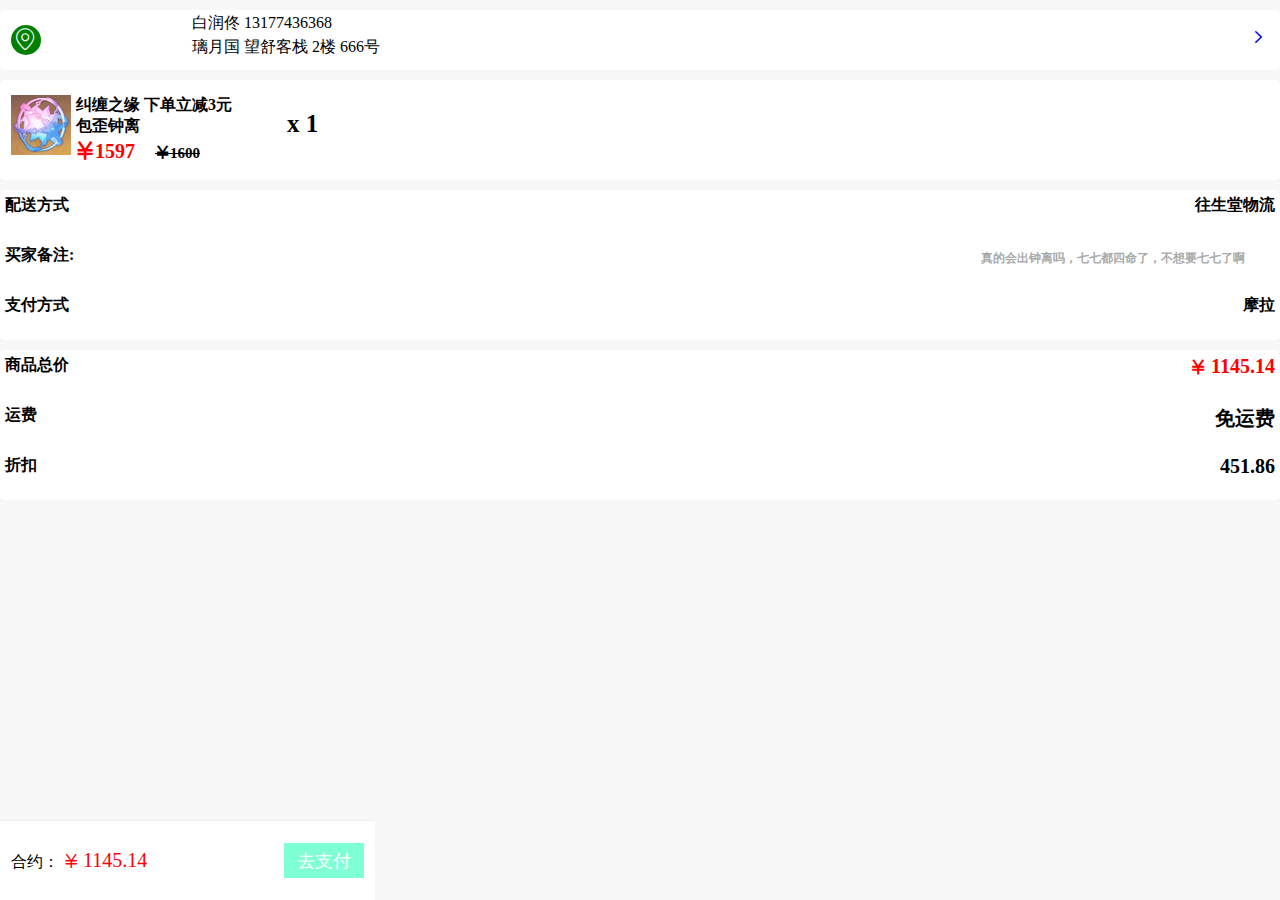
<file: .github/workflows/index.html>
<!DOCTYPE html>
<html lang="en">
<head>
    <meta charset="UTF-8">
    <meta http-equiv="X-UA-Compatible" content="IE=edge">
    <meta name="viewport" content="width=device-width, initial-scale=1.0">
    <title>确认订单</title>
    <link rel="stylesheet" href="./css/first.css">
    <link rel="stylesheet" href="./download/图标/iconfont.css">
    <style>

    </style>
</head>
<body>
    <!--顶部-->
    <div class="ding">
        <div class="dizhi mianban">
            <span><i class="weizhi iconfont icon-shouhuodizhi"></i></span>
            <p class="xingm">白润佟   13177436368</p>
            <p class="jiat">璃月国 望舒客栈 2楼 666号</p>
             <a href="#" class="iconfont icon-xiangyou1 "></a>
        </div>

        <div class="shangpin mianban">
            <img src="./lib/纠缠之缘.png" alt="">
            <p class="two1">纠缠之缘 下单立减3元 <br> 包歪钟离</p>
            <span class="iconfont icon-qianqian-">1597</span>
            <span class="iconfont icon-qianqian- one">1600</span>
            <p class="two">x 1</p>
        </div>

        <div class="kuaidi mianban">
            <div class="kuaidi1">
                <span>配送方式</span>
                <span>往生堂物流</span>
            </div>
            <div class="kuaidi1">
                <span>买家备注:</span>
                <span class="beizhu">真的会出钟离吗，七七都四命了，不想要七七了啊</span>
            </div>
            <div class="kuaidi1">
                <span>支付方式</span>
                <span>摩拉</span>
                </div>

        </div>

        <div class="zongji mianban">
            <div class="kuaidi1">
                <span>商品总价</span>
                <span class="qian2"> <i class="iconfont icon-qianqian- spzj"></i> 1145.14</span>
            </div>
            <div class="kuaidi1">
                <span>运费</span>
                <span class="qian2 yunfei">免运费</span>
            </div>
            <div class="kuaidi1">
                <span>折扣</span>
                <span class="qian2 yunfei">451.86</span>
                </div>
        </div>
    </div>
    <!--顶部-->



    <!--底部-->
    <div class="di">
        <div class="left1">
            <span>合约：</span>
            <span class="qian iconfont icon-qianqian-"></span>
            <span class="qian2">1145.14</span>
        </div>
        <div class="right1">
            <a href="#">去支付</a> 
        </div>
    </div>
    <!--底部-->
</body>
</html>
</file>
<file: .github/workflows/css/first.css>
*{
    margin: 0;
    padding: 0;
    text-decoration: none;
    list-style: none    ;
}
body{
    background-color: #f7f7f8;
   
}
            /*底部区域*/
.di{
    box-sizing: border-box;
    display: flex;
    position: fixed;
    padding: 0 11px;
    width: 375px;
    height: 80px;
    left: 0;
    bottom: 0;
    border-top: 1px solid #ededed;
    background-color: white;
    justify-content: space-between;
    align-items: center; 
}
            /*左半部分*/
.qian{
    color: red;
}
.qian2{
    font-size: 20px;
    color: red;
}
            /*右半部分*/
.right1{
    box-sizing: border-box;
    width: 80px;
    height: 35px;
    background-color:aquamarine;
    padding: 6px 13px;
}
.right1 a{
    color: white;
    font-size: 18px;
}



            /*底部区域*/

            /*顶部区域*/
       .mianban{
        background-color: white;
        margin-top: 10px;
        
        border-radius: 5px;
       }

       
                /*地址*/
      .dizhi{
            padding: 15px 0 15px 11px;
            height: 30px;
            display: flex;
            position: relative;
            justify-content: space-between;
        }
        .dizhi span{
          background-color: green;
            border-radius: 50%;
            width: 30px;
            height: 30px;
        }
        .dizhi .weizhi{
            display: block;
           transform: translateX(2px) translateY(2px);
            border-radius: 45%;
            color: white;
            font-size: 24px;
        }
        .dizhi .xingm{
            position: absolute; 
             flex: 1;  
           left: 15%;
           top: 5%;
        }
        .dizhi .jiat{
            position: absolute; 
             flex: 1;  
           left: 15%;
           top: 45%;
        }
        
        .dizhi a{
            transform: translateY(-10px);
            width: 44px;
            height: 44px;
            text-align: center;
            line-height: 44px;
        }
        
        .shangpin{
            padding: 15px 0 15px 11px;
            height: 70px;
            display: flex;
            position: relative;
            
            
        }
        .shangpin img{
            width: 60px;
            height: 60px;
        }
        .shangpin p{
            margin-left: 5px;
            font-size: 18px;
        }
        .shangpin span{
            height: 20px;
            position: absolute;
            color: red;
            font-size: 20px;
            font-weight: 600;
            left: 75px;
            bottom: 20px;
        }
        .shangpin .one{
            height: 20px;
            position: absolute;
            color:black;
            text-decoration: line-through;
            font-size: 15px;
            left: 155px;
            bottom: 15px;
        }
        .shangpin .two1{
            font-size: 16px;
            font-weight: 600;
        }
        .shangpin .two{
            font-size:25px;
            font-weight: 600;
            transform: translateX(50px) translateY(15px);
        }

        .kuaidi{
            height: 150px;
            
            position: relative;
        }
        .kuaidi .kuaidi1{
            height: 40px;
            display: flex;
            justify-content: space-between;
            padding: 5px;
            font-weight: 600;
        }
        .kuaidi .beizhu{
            font-size: 12px;
            color: darkgray;
            transform: translateX(-30px) translateY(5px);
        }

        .zongji{
            height: 150px;
            
            position: relative;
        }
        .zongji .kuaidi1{
            height: 40px;
            display: flex;
            justify-content: space-between;
            padding: 5px;
            font-weight: 600;
        }
        .zongji .kuaidi1 .qian2 i{
            transform: translateY(-20px);
        }
        .yunfei{
            color: black;
        }
            /*顶部区域*/
</file>
<file: .github/workflows/download/图标/iconfont.css>
@font-face {
  font-family: "iconfont"; /* Project id 3783240 */
  src: url('iconfont.woff2?t=1669381892882') format('woff2'),
       url('iconfont.woff?t=1669381892882') format('woff'),
       url('iconfont.ttf?t=1669381892882') format('truetype');
}

.iconfont {
  font-family: "iconfont" !important;
  font-size: 16px;
  font-style: normal;
  -webkit-font-smoothing: antialiased;
  -moz-osx-font-smoothing: grayscale;
}

.icon-qianqian-:before {
  content: "\e606";
}

.icon-shipin:before {
  content: "\100d9";
}

.icon-RectangleCopy:before {
  content: "\e6a2";
}

.icon-gouwuche:before {
  content: "\e63f";
}

.icon-xiangshang2:before {
  content: "\e76e";
}

.icon-xiangxia2:before {
  content: "\e772";
}

.icon-xiangyou1:before {
  content: "\e775";
}

.icon-xiangzuo1:before {
  content: "\e779";
}

.icon-erweima:before {
  content: "\e642";
}

.icon-lianjie:before {
  content: "\e646";
}

.icon-shouhuodizhi:before {
  content: "\e64e";
}
</file>
